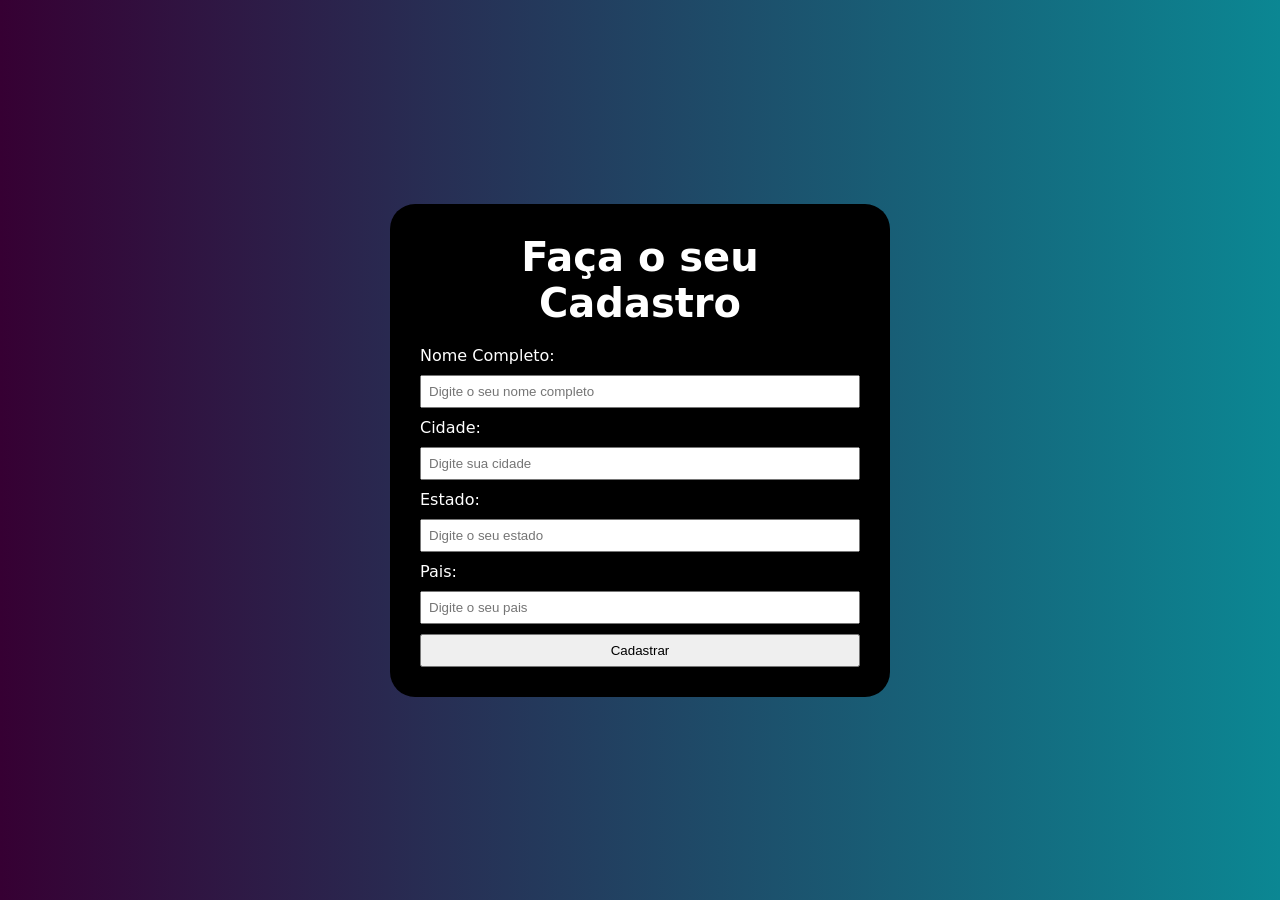
<file: index.html>
<!DOCTYPE html>
<html lang="pt-br">
<head>
  <meta charset="UTF-8">
  <meta http-equiv="X-UA-Compatible" content="IE=edge">
  <meta name="viewport" content="width=device-width, initial-scale=1.0">
  <title>Cadastro</title>
  <link rel="stylesheet" href="style.css">
</head>
<body>
  <form id="formulario">
    <h2>Faça o seu Cadastro</h2>
    <div class="boxes">
      <label>Nome Completo:</label>
      <input type="text" placeholder="Digite o seu nome completo">
      <label>Cidade:</label>
      <input type="text" placeholder="Digite sua cidade">
      <label>Estado:</label>
      <input type="text" placeholder="Digite o seu estado">
      <label>Pais:</label>
      <input type="text" placeholder="Digite o seu pais">
      <button type="button" id="download">Cadastrar</button>
    </div>
  </form>

  <script>
    document.querySelector('#download').addEventListener('click', () => {
      let valores = document.querySelectorAll('input');

      let resultado = [];
      valores.forEach(element => {
        resultado.push(element.value);
      });
      let blob = new Blob([resultado], { type: 'text/plain;charset=utf-8;' });
      const link = window.document.createElement('a');
      link.href = window.URL.createObjectURL(blob);
      link.download = 'dados.txt';
      link.click();
      window.URL.revokeObjectURL(link.href);
    });
  </script>
</body>
</html>
</file>
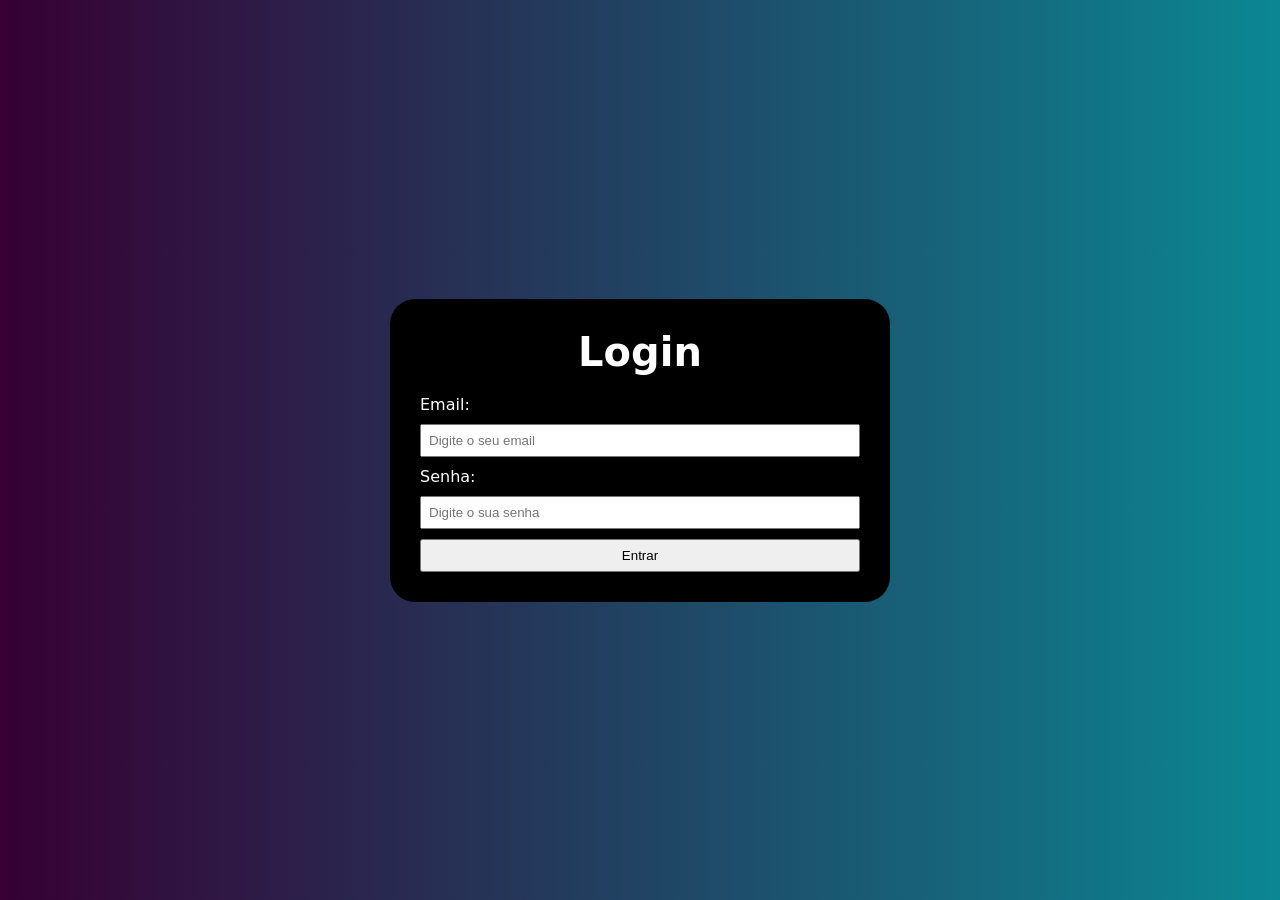
<file: login.html>
<!DOCTYPE html>
<html lang="pt-br">
<head>
  <meta charset="UTF-8">
  <meta http-equiv="X-UA-Compatible" content="IE=edge">
  <meta name="viewport" content="width=device-width, initial-scale=1.0">
  <title>Faça Login</title>
  <link rel="stylesheet" href="style.css">
</head>
<body>
  <form id="formulario">
    <h2>Login</h2>
    <div class="boxes">
      <label>Email:</label>
      <input type="email" placeholder="Digite o seu email">
      <label>Senha:</label>
      <input type="password" placeholder="Digite o sua senha">
      <a href="index.html"><button type="button">Entrar</button></a>
    </div>
  </form>
</body>
</html>
</file>
<file: style.css>
* {
  padding: 0;
  margin: 0;
  box-sizing: border-box;
}

body {
  background: linear-gradient(to right, #360033, #0b8793);
  height: 100vh;
  display: flex;
  justify-content: center;
  align-items: center;
  font-family: system-ui, -apple-system, BlinkMacSystemFont, 'Segoe UI', Roboto, Oxygen, Ubuntu, Cantarell, 'Open Sans', 'Helvetica Neue', sans-serif;
}

#formulario {
  background-color: #000;
  width: 500px;
  color: #FFF;
  padding: 30px;
  border-radius: 25px;
}

#formulario h2 {
  text-align: center;
  font-size: 40px;
  margin-bottom: 20px;
}

#formulario .boxes {
  display: grid;
}

#formulario .boxes input {
  outline: none;
  padding: 7px;
  margin: 10px 0;
}

#formulario .boxes button {
  width: 100%;
  padding: 7px;
}
</file>
